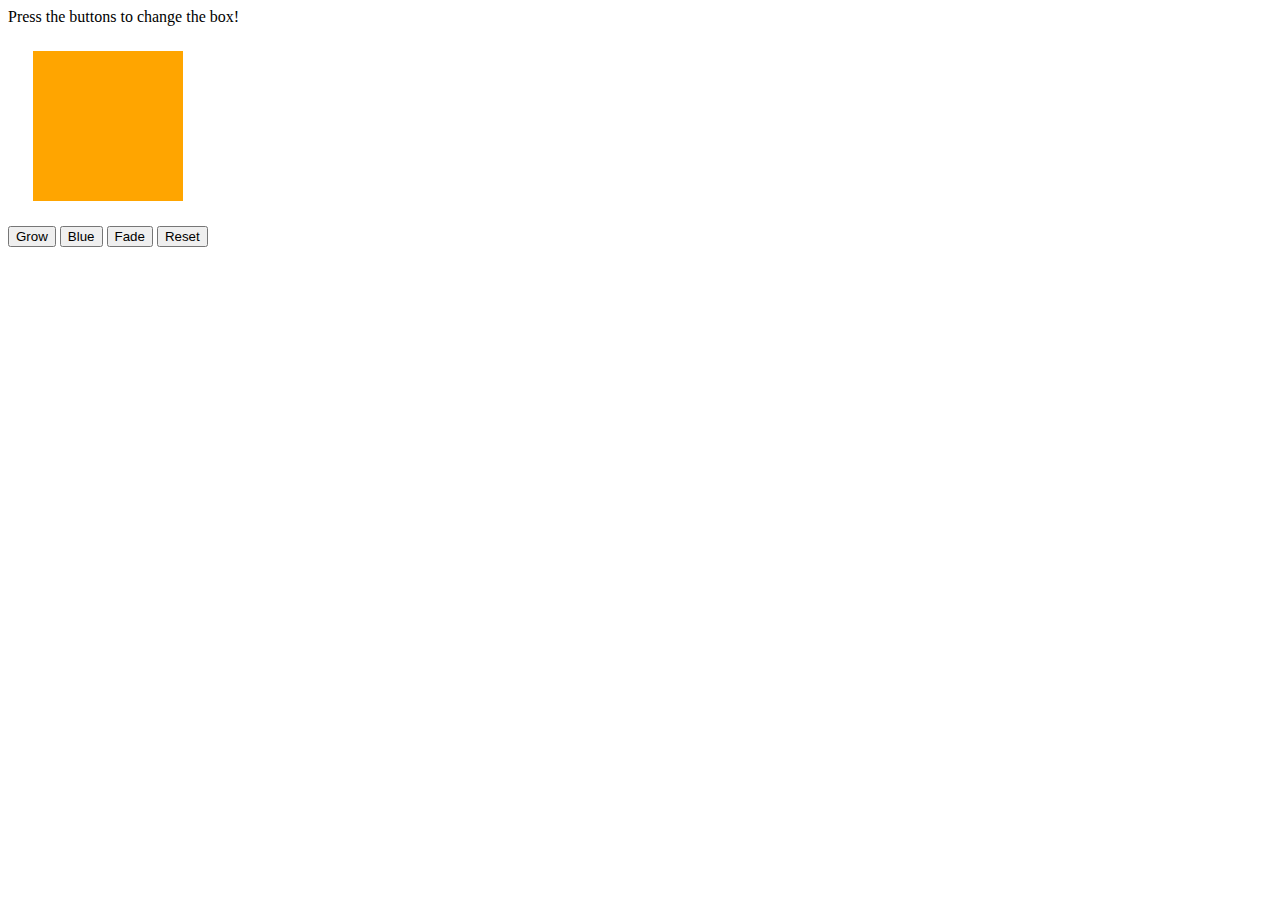
<file: Module-6/index.html>
<html>
<head>
    <title>Watch That Box</title>
    <!-- <script type="text/javascript" src="https://cdnjs.cloudflare.com/ajax/libs/jquery/3.1.0/jquery.min.js"></script> -->
</head>
<body>

    <p>Press the buttons to change the box!</p>

    <div id="box" style="height:150px; width:150px; background-color:orange; margin:25px"></div>

    <button id="button1">Grow</button>
    <button id="button2">Blue</button>
    <button id="button3">Fade</button>
    <button id="button4">Reset</button>

    <script type="text/javascript" src="javascript.js"></script>

</body>
</html>
</file>
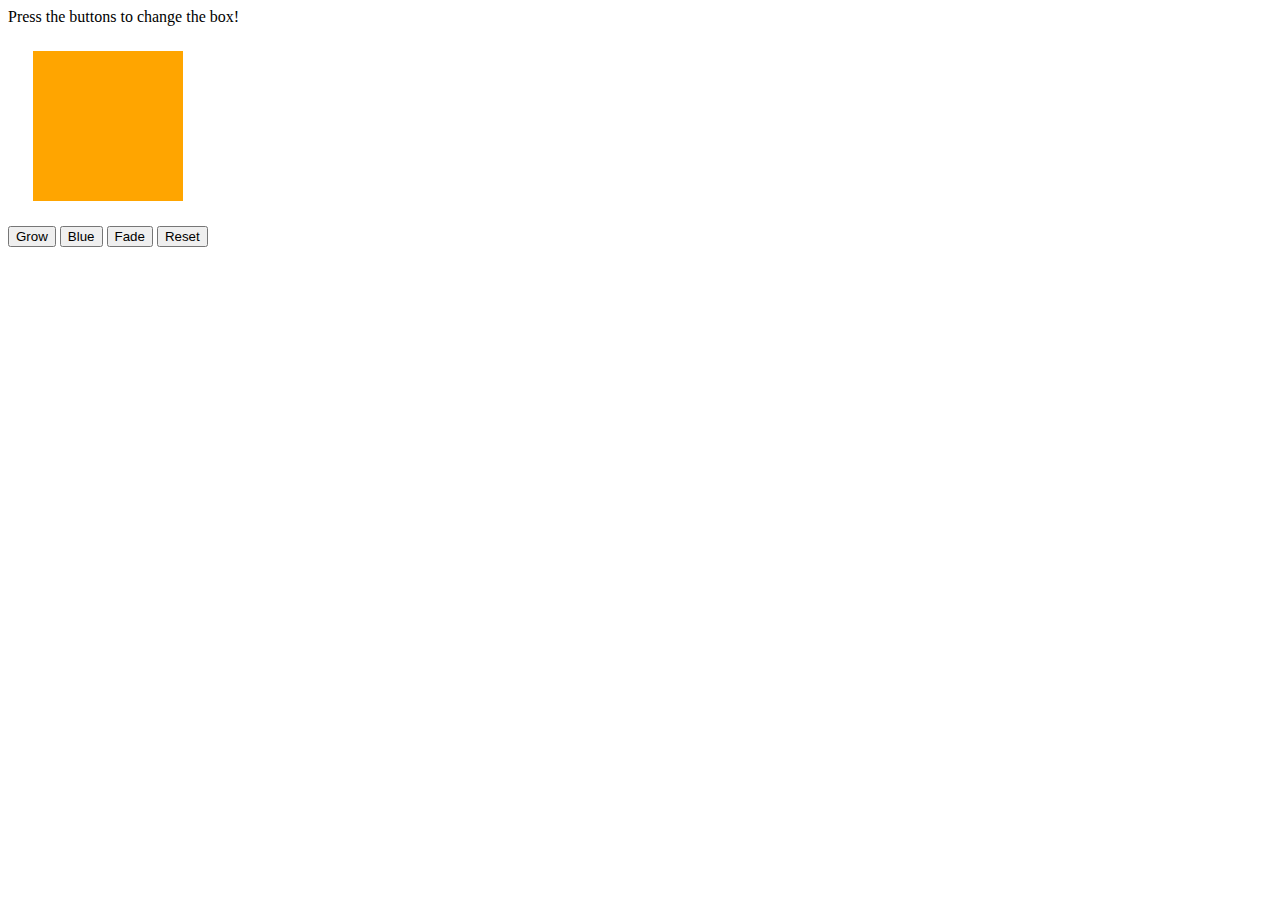
<file: Module-6/box.html>
<html>
<head>
    <title>Watch That Box</title>
    <script type="text/javascript" src="javascript.js">
    </script>
</head>
<body>

    <p>Press the buttons to change the box!</p>

    <div id="box" style="height:150px; width:150px; background-color:orange; margin:25px">
    </div>

    <button id="button1">Grow</button>
    <button id="button2">Blue</button>
    <button id="button3">Fade</button>
    <button id="button4">Reset</button>

    <script type="text/javascript" src="javascript.js"></script>

</body>
</html>
</file>
